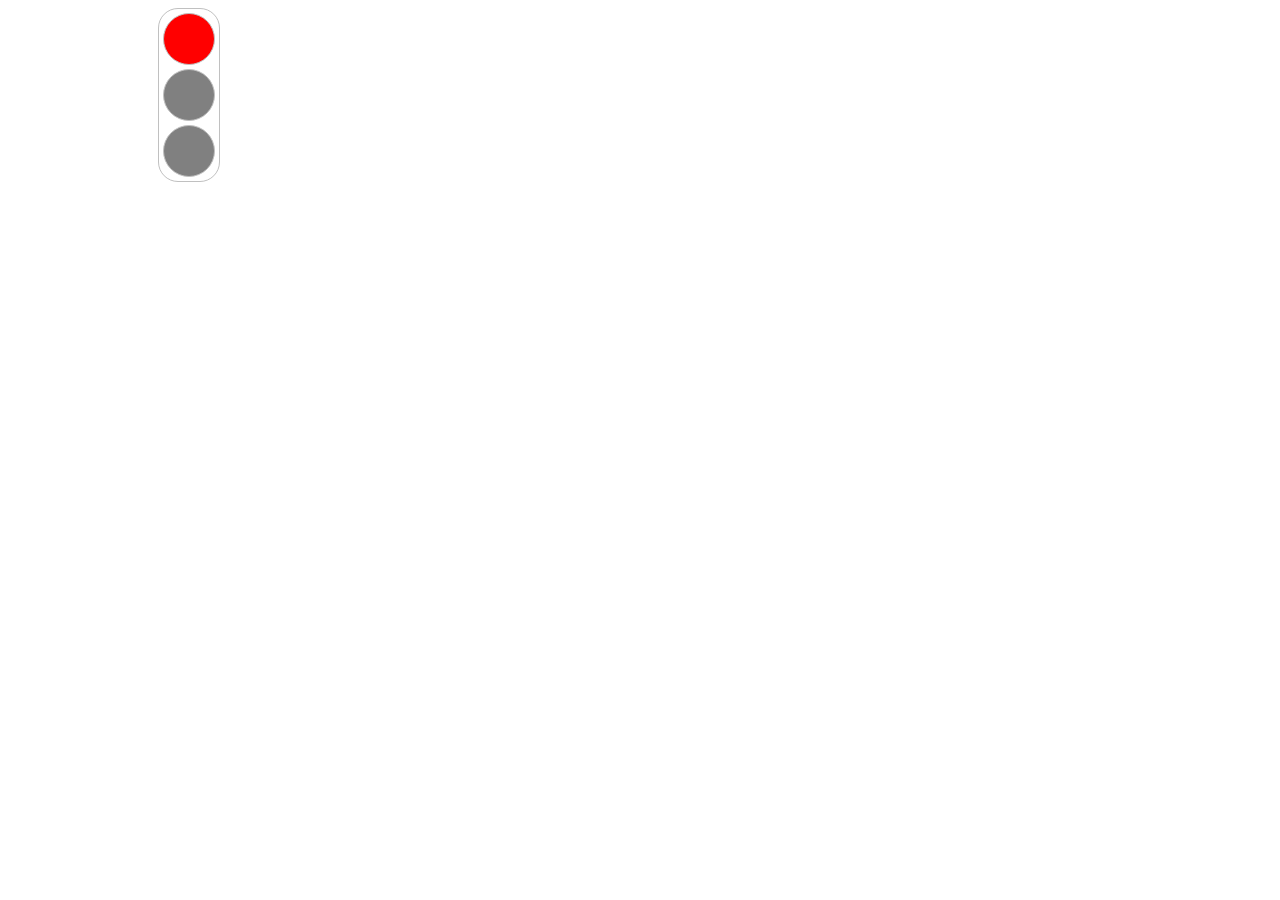
<file: semafor/index.html>
<!DOCTYPE html>
<html lang="en">
<head>
    <meta charset="UTF-8">
    <meta name="viewport" content="width=device-width, initial-scale=1.0">
    <meta http-equiv="X-UA-Compatible" content="ie=edge">
    <title>Document</title>
    <link rel="stylesheet" href="style.css">
</head>
<body>
    <div id='semafor'>
        <div class="boje"></div>
        <div class="boje"></div>
        <div class="boje"></div>
    </div>
    <script src="main.js"></script>
</body>
</html>
</file>
<file: semafor/style.css>
#semafor{
    width:60px;
    height: 200 px;
    border: 1px solid silver;
    border-radius: 20px;
    margin-left: 150px;
}
.boje{
    width: 50px;
    height: 50px;
    border: 1px solid silver;
    border-radius: 50px;
    margin:4px;
}
</file>
